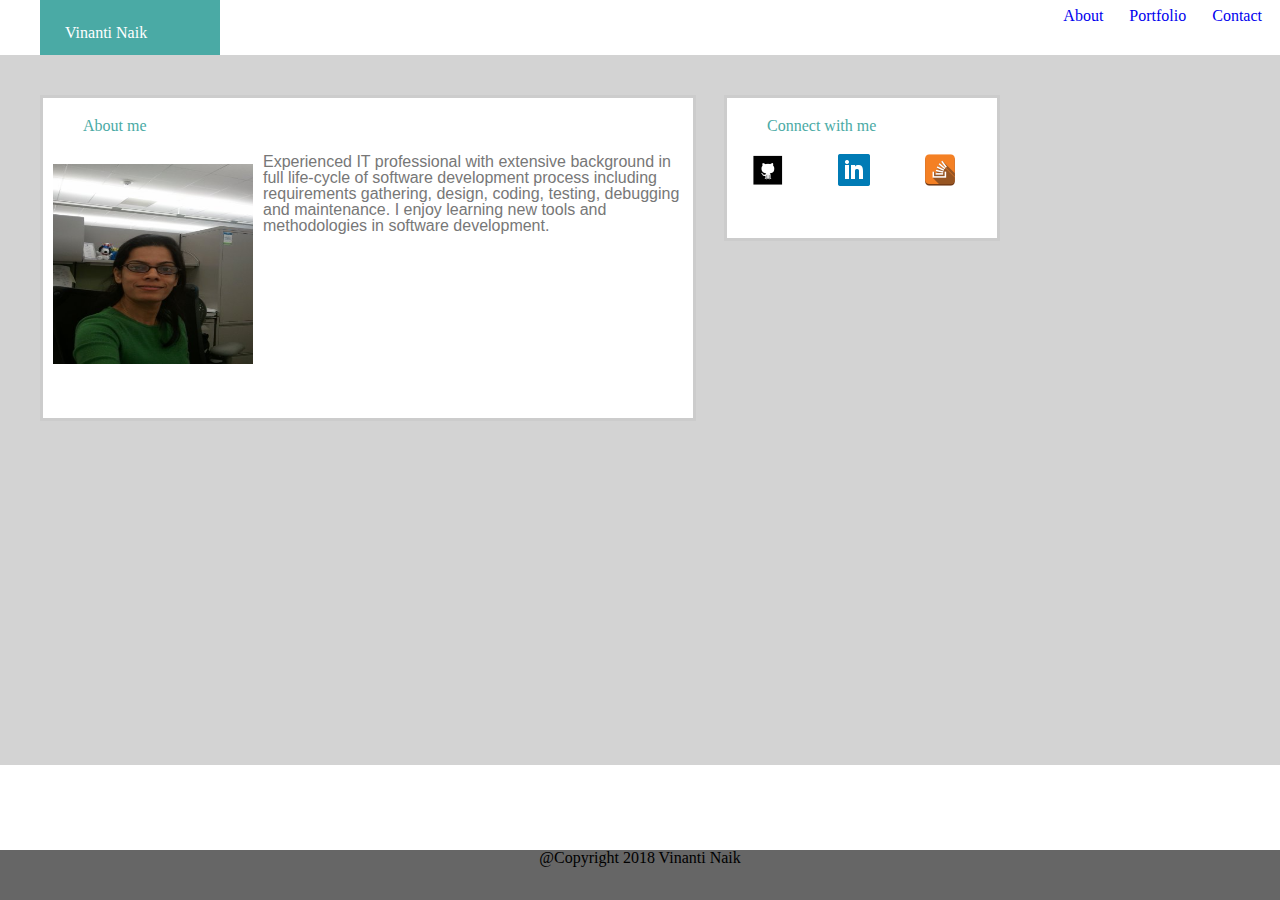
<file: index.html>
<!DOCTYPE html/>
<html>

<head>
    <title>Recommended Homework</title>
    <link rel="stylesheet" href="./assets/css/reset.css" />
    <link rel="stylesheet" href="./assets/css/style.css" />
</head>

<body>
    <header class="header"> 
            <h1>Vinanti Naik</h1>
        <nav class="navBar">
            <ul>
                <li>
                    <a href="./index.html">About</a>
                </li>
                <li>
                    <a href="./portfolio.html">Portfolio</a>
                </li>
                </a>
                <li>
                    <a href="./contact.html">Contact</a>
                </li>
                </a>
            </ul>
        </nav>
    </header>
    <div class="wrapper">
        <div class="main">

            <h1>About me</h1>
            <p>
                <img id="myPortfolioImg" src="./assets/images/myPortfolio.png" />Experienced IT professional with extensive background in full life-cycle of
                software development process including requirements gathering, design, coding, testing, debugging and maintenance.
            I enjoy learning new tools and methodologies in software development.</p>

        </div>
        <div class="detail">
            <h1>Connect with me</h2>
                
            <a href="http://www.github.com" target="_blank">
                <img src="./assets/images/Github.png" />
            </a>
            <a href="http://www.linkedin.com/in/vinanti-naik-5167aa2a" target="_blank">
                <img src="./assets/images/linkedin.png" />
            </a>

            <a href="https://www.stackoverflow.com" target="_blank">
                <img src="./assets/images/stackOverflow.png" />
            </a>
        </div>
    </div>
    <footer class="footer">@Copyright 2018 Vinanti Naik</footer>
</body>

</html>
</file>
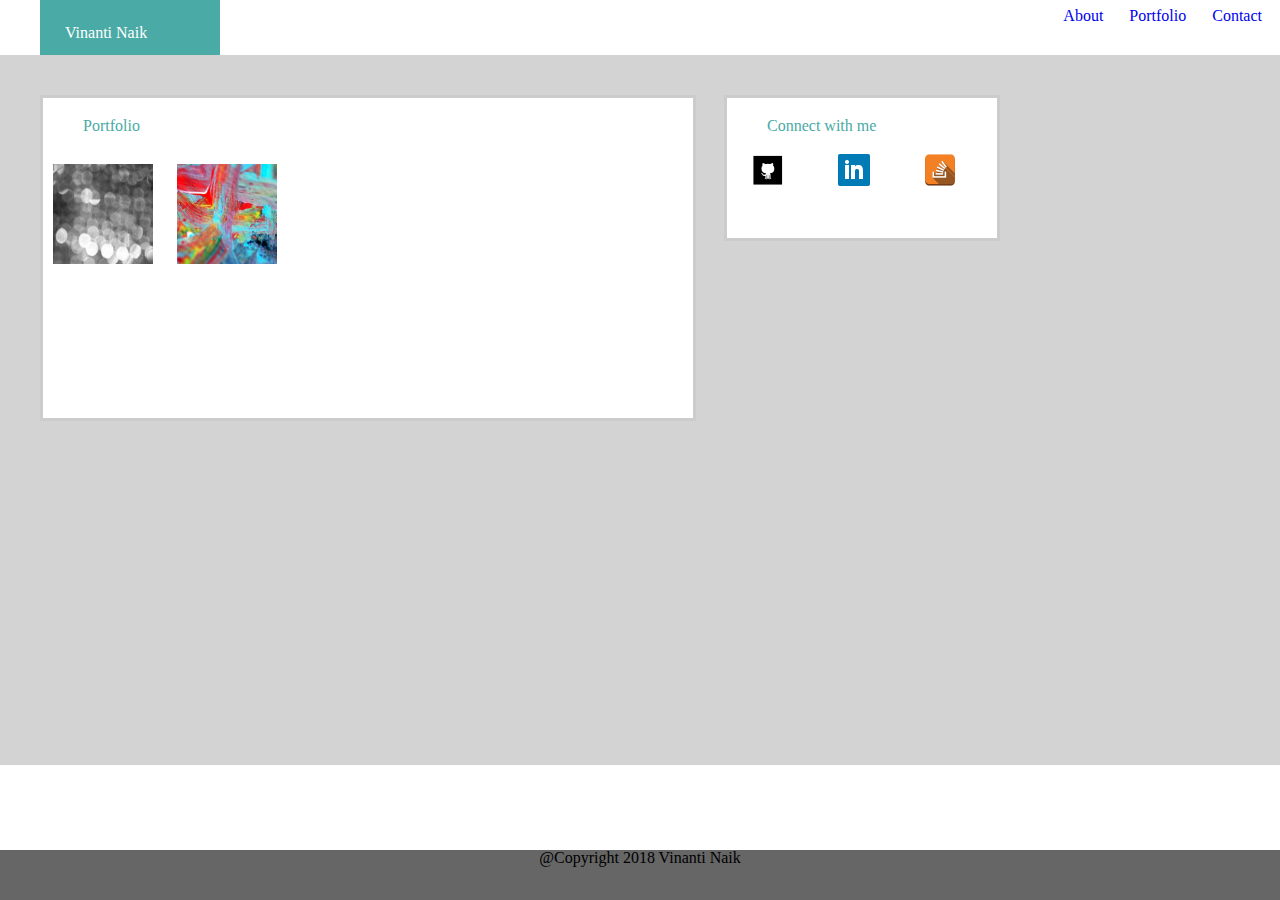
<file: portfolio.html>
<!DOCTYPE html/>
<html>

<head>
    <link rel="stylesheet" href="./assets/css/reset.css" />
    <link rel="stylesheet" href="./assets/css/style.css" />
    <title>Recommended Homework</title>
</head>

<body>
    <header class="header">
        <h1>Vinanti Naik</h1>
        <nav class="navBar">
            <ul>
                <li>
                    <a href="./index.html">About</a>
                </li>
                <li>
                    <a href="./portfolio.html">Portfolio</a>
                </li>
                </a>
                <li>
                    <a href="./contact.html">Contact</a>
                </li>
                </a>
            </ul>
        </nav>
    </header>
    <div class="wrapper">
        <div class="main">
            <h1>Portfolio</h1>
            <img class="portfolio" src="./assets/images/portfolio1.jpg" alt="">
            <img class="portfolio" src="./assets/images/portfolio2.jpg" alt="">
        </div>
        <div class="detail">
            <h1>Connect with me</h1>
            <a href="www.github.com">
                <img src="./assets/images/Github.png" />
            </a>
            <a href="http://www.linkedin.com/in/vinanti-naik-5167aa2a">
                <img src="./assets/images/linkedin.png" />
            </a>

            <a href="www.stackoverflow.com">
                <img src="./assets/images/stackOverflow.png" />
            </a>
        </div>
    </div>
    <footer class="footer">@Copyright 2018 Vinanti Naik</footer>
</body>
</html>
</file>
<file: assets/css/style.css>
.wrapper{
	background-color:lightgray;
	border: 2px;
	border-color: #dddddd;
	padding-left: 40px;
	padding-top:40px;
	padding-bottom:40px;
	padding-right:400px;
	height: 70%;
	width: 960px;
}

h1{
	padding: 10px;
}
p{
	font-family: Arial, Helvetica, sans-serif;
	color: #777777;
}

.header{
	border: 1px;
	font-family: Georgia, 'Times New Roman', Times, serif;
	background-color: #ffffff;
	border-color: #cccccc;
	height: 55px;
}
.header h1{
	font-family: Georgia, 'Times New Roman', Times, serif;
	float: left;
	padding: 25px;
	width:130px;
	height:5px;
	margin-left:40px;
	background-color: #4aaaa5;
	color: #ffffff;

}

.navBar{
	float: right;
}

.navBar ul {
list-style-type: none;
margin: 0;
padding: 0;
}

.navBar ul li{
	float: left;
	padding: 8px;
	margin-right: 10px;
}

.navBar ul a{
	display: block;
	text-decoration: none;
}

.main{
	float: left;
	border: solid;
	border-color: #cccccc;
	background-color: #ffffff;
	width: 650px;
	height:320px;
	padding-right:0;
	
	}

.detail{
	float: right;
	border: solid;
	border-color: #cccccc;
	background-color: #ffffff;
	height: 140px;
	width: 270px;
}

.detail a {

	margin:25px;
	text-decoration: none;
}


h1{
	color: #4aaaa5;
	font-family: Georgia, 'Times New Roman', Times, serif;
	margin-left:20px;
	padding: 20px;

}


.connect{
	padding: 20px;
	width: 45%;
	
}

.connect a img{
	
	display:inline-block;
	
}

.footer{
	clear: both;
	background-color: #666666;
	height: 50px;
	margin-top: -50px;
	text-align: center;
	position: absolute;
	bottom: 0;
	width: 100%;

	
	
}

#myPortfolioImg{
	
	width: 200px;
	height: 200px;
	float: left;
	padding: 10px;
	
}

form{
	position: relative;
	padding: 20px;
	margin : 0 auto;
	background: #FFF url(background.jpg);
}

.inputText{
	width: 400px;
	margin: 5px;
	
}

textarea{
	width: 400px;
	height:50px;
	margin: 5px;
}

form .button{
	padding: 5px;
	
  left         : 440px;
  top          : 360px;
}

.portfolio{
	margin: 10px;
	width:100px;
	height:100px;
}
</file>
